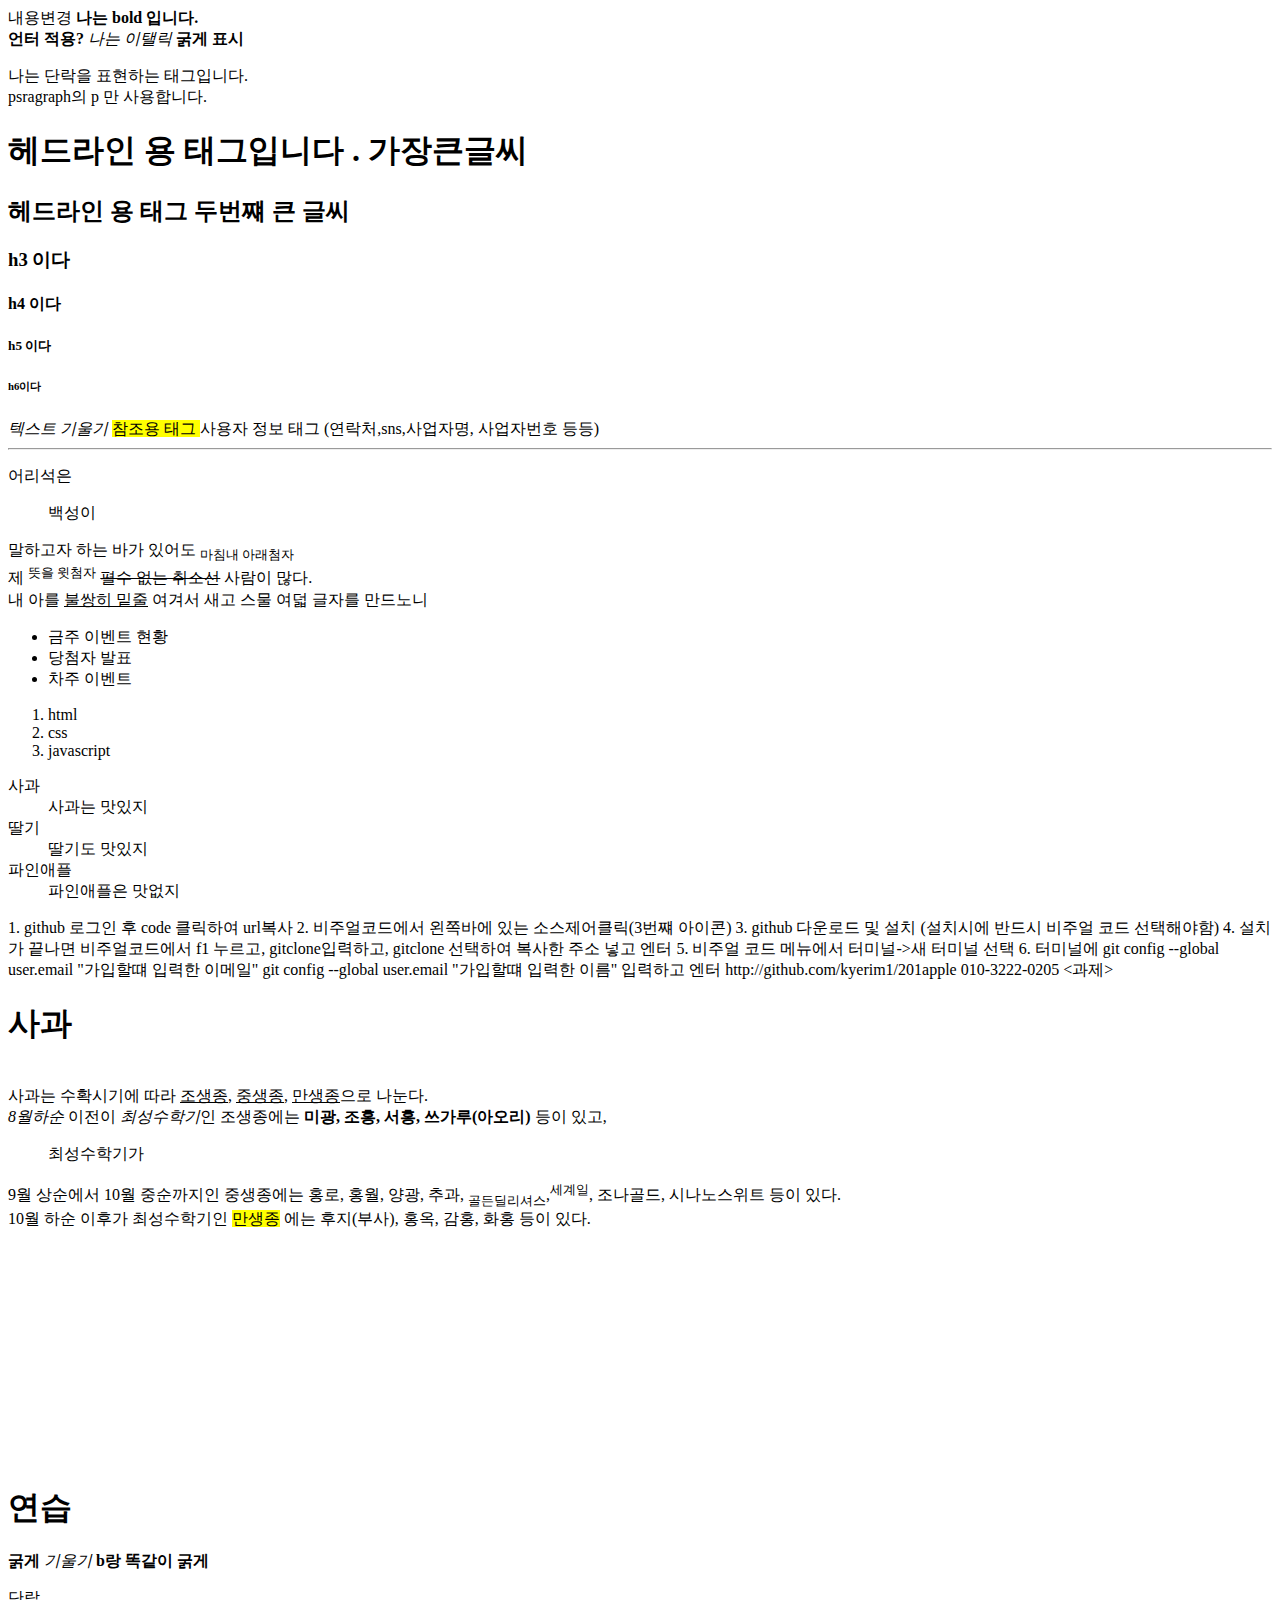
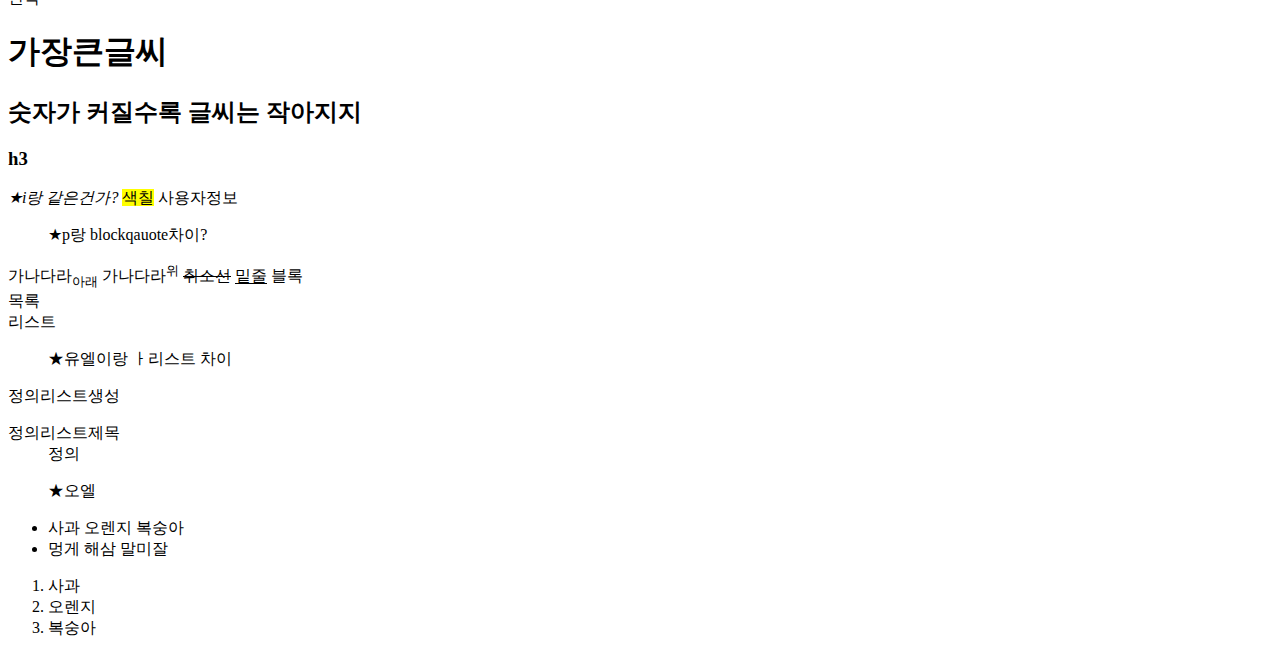
<file: 2023-11-01/index.html>
<!DOCTYPE html>
<html lang="en">
<head>
    <meta charset="UTF-8">
    <meta name="viewport" content="width=device-width, initial-scale=1.0">
    <title> 이선화 </title>
</head>
<body>
    <!-- 텍스트 관련 태그들 -->
내용변경

    <b>나는 bold 입니다. <br>
        언터 적용?    </b>
        <i> 나는 이탤릭 </i>
        <strong> 굵게 표시 </strong>
        <br>
        <p> 나는 단락을 표현하는 태그입니다. <br>
            psragraph의 p 만 사용합니다. 
        </p>
        <h1> 헤드라인 용 태그입니다 . 가장큰글씨</h1>
        <h2> 헤드라인 용 태그 두번쨰 큰 글씨</h2>
        <h3> h3 이다</h3>
        <h4> h4 이다</h4>
        <h5> h5 이다</h5>
        <h6> h6이다 </h6>

        <em> 텍스트 기울기 </em>
        <mark> 참조용 태그 </mark> 
        <adress> 사용자 정보 태그 (연락처,sns,사업자명, 사업자번호 등등)</adress>
        
        <hr></hr> 
    <p> 어리석은<blockquote> 백성이</blockquote> 말하고자 하는 바가 있어도 <sub>마침내 아래첨자</sub> <br>
    제 <sup>뜻을 윗첨자</sup> <s>펼수 없는 취소선</s> 사람이 많다. <br>
    내 아를 <u> 불쌍히 밑줄</u> 여겨서 새고 스물 여덟 글자를 만드노니</p>
<!--<h1> 태그 테스트</h1>-->
</body>
</html>

    <ul>
        <li>금주 이벤트 현황</li>
        <li>당첨자 발표</li>
        <li>차주 이벤트 </li>
    </ul>

    <ol>
        <li>html</li>
        <li>css</li>
        <li>javascript</li>
    </ol>

    <dl>
        <dt>사과</dt>
        <dd>사과는 맛있지</dd>
        <dt>딸기</dt>
        <dd>딸기도 맛있지</dd>
        <dt>파인애플</dt>
        <dd>파인애플은 맛없지</dd>
    </dl>
<!-- 주석 -->
<!-- html태그는 기본적으로 시작태그와 종료태그로 구성되어있다.
html 주석 - 메모, 설명, 코드보관

body안에서 사용하는 태그들은 크게 세가지 이다.
 1. 텍스트
 2.영역
 3. 데이터, 값
-->
    1. github 로그인 후 code 클릭하여 url복사 
    2. 비주얼코드에서 왼쪽바에 있는 소스제어클릭(3번쨰 아이콘)
    3. github 다운로드 및 설치
        (설치시에 반드시 비주얼 코드 선택해야함)
    4. 설치가 끝나면 비주얼코드에서 f1 누르고, gitclone입력하고, 
        gitclone 선택하여 복사한 주소 넣고 엔터
    5. 비주얼 코드 메뉴에서 터미널->새 터미널 선택
    6. 터미널에
        git config --global user.email "가입할떄 입력한 이메일"
        git config --global user.email "가입할떄 입력한 이름"
        입력하고 엔터
    http://github.com/kyerim1/201apple
    010-3222-0205
    <과제>

    <h1>사과</h1><br>
    사과는 수확시기에 따라 <u>조생종</u>, <u>중생종</u>, <u>만생종</u>으로 나눈다. <br>
    <i>8월하순</i> 이전이 <i>최성수학기</i>인 조생종에는 <b>미광, 조홍, 서홍, 쓰가루(아오리)</b> 등이 있고,
    <blockquote>최성수학기가</blockquote>
    9월 상순에서 10월 중순까지인 중생종에는 홍로, 홍월, 양광, 추과, <sub>골든딜리셔스</sub>,<sup>세계일</sup>, 조나골드, 시나노스위트 등이 있다. <br>
    10월 하순 이후가 최성수학기인 <mark>만생종</mark> 에는 후지(부사), 홍옥, 감홍, 화홍 등이 있다.

    <br><br><br><br><br><br><br><br><br><br><br><br><br><br>
<h1>연습</h1>

<b>굵게</b>
<i>기울기</i>
<strong>b랑 똑같이 굵게</strong>
<p>단락</p>
<h1>가장큰글씨</h1>
<h2>숫자가 커질수록 글씨는 작아지지</h2>
<h3>h3</h3>
<em>★i랑 같은건가?</em>
<mark>색칠</mark>
<adress>사용자정보</adress>
<blockquote>★p랑 blockqauote차이?</blockquote>
가나다라<sub>아래</sub>
가나다라<sup>위</sup>
<s>취소선</s>
<u>밑줄</u>
<blockqoute>블록</blockqoute>
<li>목록</li><li>리스트</li>
<ul>★유엘이랑 ㅏ리스트 차이</ul>
<dl>정의리스트생성</dl>
<dt>정의리스트제목</dt>
<dd>정의</dd>
<ol>★오엘</ol>
<ul> 
    <li> 사과 오렌지 복숭아</li>
    <li> 멍게 해삼 말미잘</li>
</ul>

<ol>
    <li>사과</li> 
    <li>오렌지</li>
    <li>복숭아</li>
</ol>
</file>
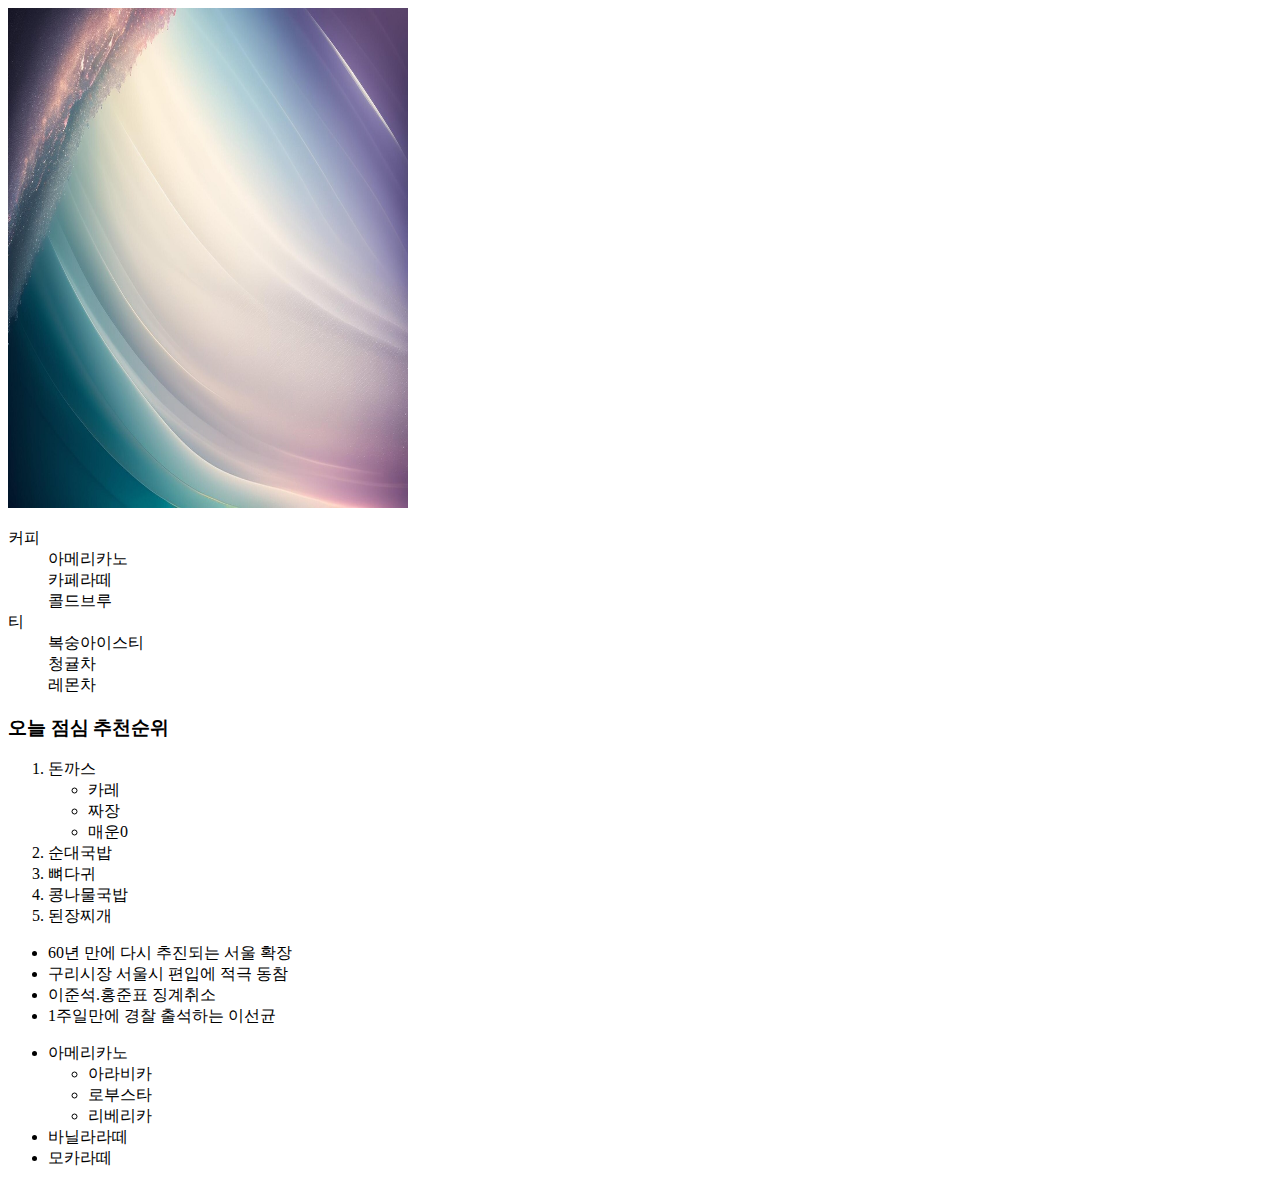
<file: 2023-11-02/index.html>
<!DOCTYPE html>
<html lang="en">
<head>
    <meta charset="UTF-8">
    <meta name="viewport" content="width=device-width, initial-scale=1.0">
    <title>공간태그</title>
</head>
<body>
    <!--  이미지 태그- img 태그에서 alt태지정은 웹 표준이다. -->
    <img src="./image.jpg" width="400" height="500" alt="고양이"> 
    <!-- 리스트 (목록)태그-->

    <dl> <!--dl태그는 용어 설명과 같은 것을 표현하고자할때 사용한다.-->
        <dt>커피</dt>
            <dd>아메리카노</dd>
            <dd>카페라떼</dd>
            <dd>콜드브루</dd>
        <dt>티</dt>
            <dd>복숭아이스티</dd>
            <dd>청귤차</dd>
            <dd>레몬차</dd>
    </dl>

    <h3>오늘 점심 추천순위</h3>

    <ol> 
        <li>돈까스
            <ul>
                <li>카레</li>
                <li>짜장</li>
                <li>매운0</li>
            </ul>
        </li>
        <li>순대국밥</li>
        <li>뼈다귀</li>
        <li>콩나물국밥</li>
        <li>된장찌개</li>
    </ol>


    <ul>
        <li>60년 만에 다시 추진되는 서울 확장</li>
        <li>구리시장 서울시 편입에 적극 동참</li>
        <li>이준석.홍준표 징계취소</li>
        <li>1주일만에 경찰 출석하는 이선균</li>
    </ul>
       
    <ul> 
        <li>아메리카노
            <ul>
                <li>아라비카</li>
                <li>로부스타</li>
                <li>리베리카</li>
            </ul>
        </li>
        <li>바닐라라떼</li>
        <li>모카라떼</li>
    </ul>
</body>
</html>
</file>
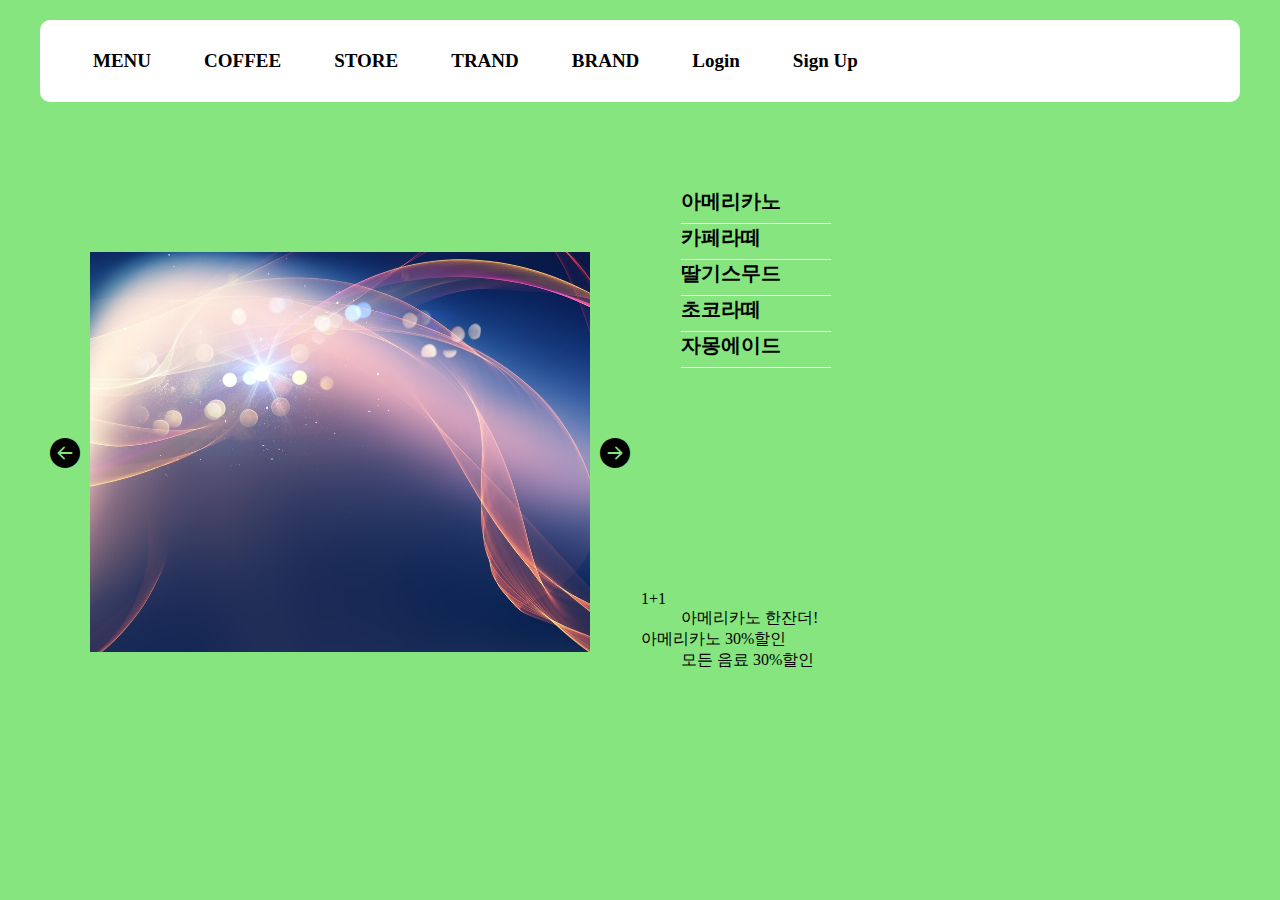
<file: 2023-11-03/index.html>
<!DOCTYPE html>
<html lang="en">

<head>
    <meta charset="UTF-8">
    <meta name="viewport" content="width=device-width, initial-scale=1.0">
    <title>레몬C</title>
    <link rel="stylesheet" href="https://cdn.jsdelivr.net/npm/bootstrap-icons@1.11.1/font/bootstrap-icons.css">
    <link rel="stylesheet" href="./static/css/default.css">

</head>

<body>
    <table id="wrap">
        <tr>
            <td id="header" colspan="2">
                <table class="menu">
                    <tr>
                        <td class="menuItem">MENU</td>
                        <td class="menuItem">COFFEE</td>
                        <td class="menuItem">STORE</td>
                        <td class="menuItem">TRAND</td>
                        <td class="menuItem">BRAND</td>
                        <td class="menuItem">Login</td>
                        <td class="menuItem">Sign Up</td>

                    </tr>
                </table>
            </td>
        </tr>
        <tr>
            <td id="slideWrap" rowspan="2">
                <table class="slide">
                    <tr>
                        <td class="leftMove">
                            <i class="bi bi-arrow-left-circle-fill"></i>
                        </td>
                        <td class="slideImage"><img
                                src="./static/images/abstract-texture-with-wavy-shapes_1048-5153.jpg" alt="메인이미지"></td>
                        <td class="rightMove">
                            <i class="bi bi-arrow-right-circle-fill"></i>
                        </td>
                    </tr>
                </table>
            </td>
            <td id="drinkWrap">
                <ul class="drinkMenu">
                    <li>아메리카노</li>
                    <li>카페라떼</li>
                    <li>딸기스무드</li>
                    <li>초코라떼</li>
                    <li>자몽에이드</li>
                </ul>
            </td>
        </tr>
        <tr>

            <td id="eventWrap">
                <dl>
                    <dt>1+1</dt>
                        <dd>
                            아메리카노 한잔더!
                        </dd>
                    <dt>아메리카노 30%할인</dt>
                        <dd>
                            모든 음료 30%할인
                        </dd>
                </dl>
            </td>
            
        </tr>
    </table>

</body>

</html>
</file>
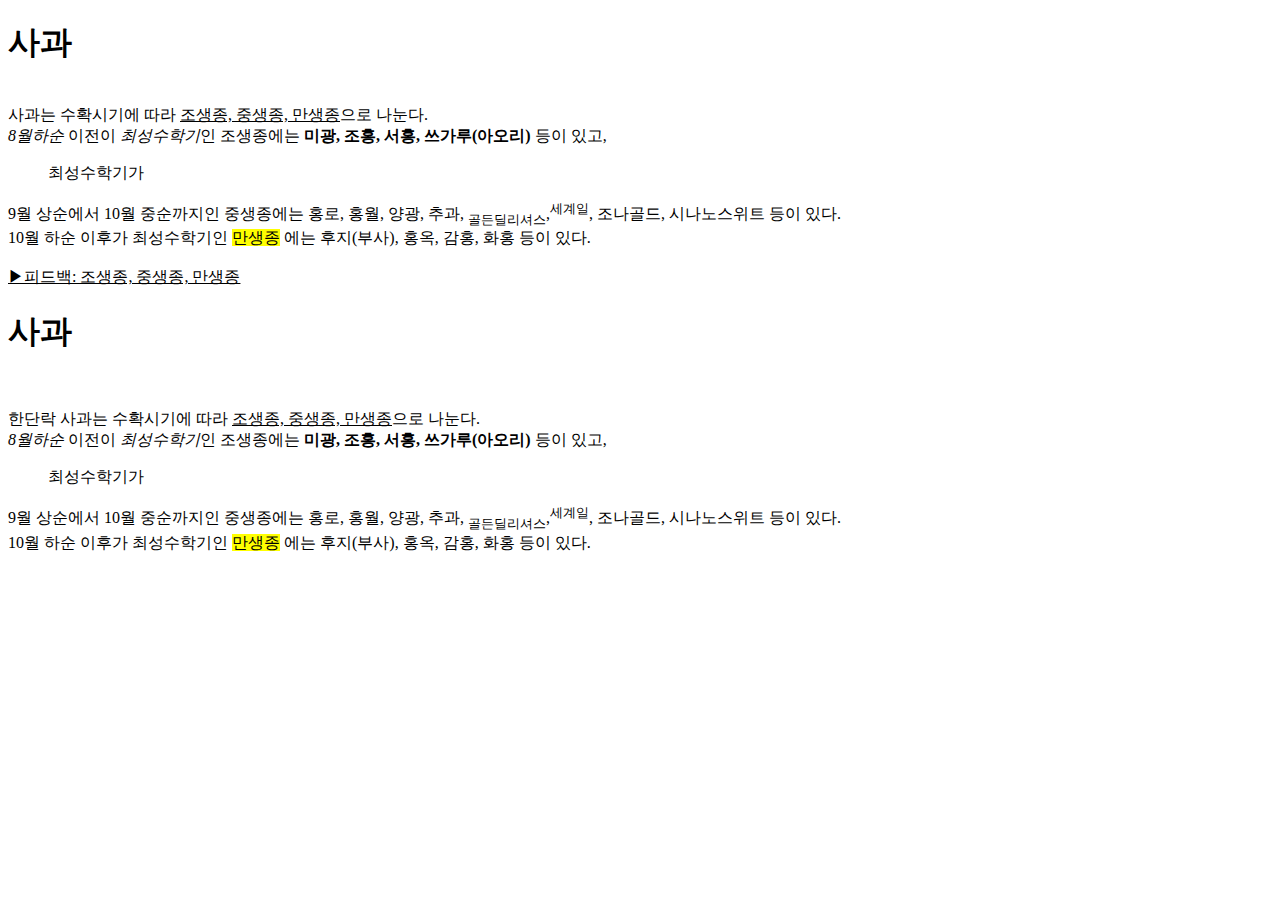
<file: 2023-11-01/과제.html>
<!DOCTYPE html>
<html lang="en">
<head>
    <meta charset="UTF-8">
    <meta name="viewport" content="width=device-width, initial-scale=1.0">
    <title>20231102과제</title>
</head>
<body>
    <h1>사과</h1><br>
    사과는 수확시기에 따라 <u>조생종, 중생종, 만생종</u>으로 나눈다. <br>
    <i>8월하순</i> 이전이 <i>최성수학기</i>인 조생종에는 <b>미광, 조홍, 서홍, 쓰가루(아오리)</b> 등이 있고,
    <blockquote>최성수학기가</blockquote>
    9월 상순에서 10월 중순까지인 중생종에는 홍로, 홍월, 양광, 추과, <sub>골든딜리셔스</sub>,<sup>세계일</sup>, 조나골드, 시나노스위트 등이 있다. <br>
    10월 하순 이후가 최성수학기인 <mark>만생종</mark> 에는 후지(부사), 홍옥, 감홍, 화홍 등이 있다.
</body>
</html> <br><br>
<u>▶피드백: 조생종, 중생종, 만생종</u>


<h1>사과</h1><br>
<p>한단락
    사과는 수확시기에 따라 <u>조생종, 중생종, 만생종</u>으로 나눈다. <br>
    <i>8월하순</i> 이전이 <i>최성수학기</i>인 조생종에는 <strong>미광, 조홍, 서홍, 쓰가루(아오리)</strong> 등이 있고,
    <blockquote>최성수학기가</blockquote>
    9월 상순에서 10월 중순까지인 중생종에는 홍로, 홍월, 양광, 추과, <sub>골든딜리셔스</sub>,<sup>세계일</sup>, 조나골드, 시나노스위트 등이 있다. <br>
    10월 하순 이후가 최성수학기인 <mark>만생종</mark> 에는 후지(부사), 홍옥, 감홍, 화홍 등이 있다.
</p>

</body>
</file>
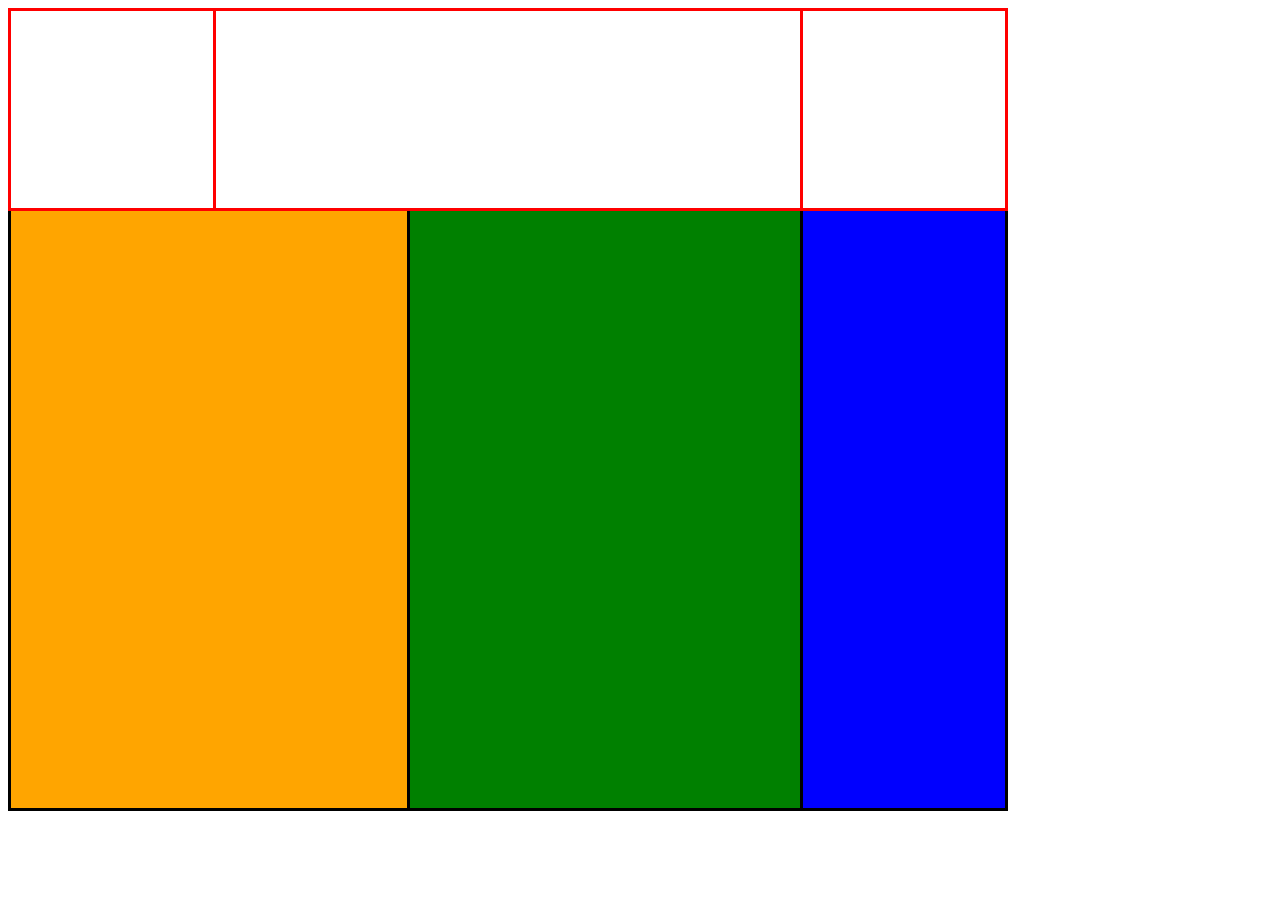
<file: 2023-11-02/1102과제.html>
<!DOCTYPE html>
<html lang="en">
<head>
    <meta charset="UTF-8">
    <meta name="viewport" content="width=device-width, initial-scale=1.0">
    <title>과제</title>
    <style>
        .first td{
            border: 3px solid red;
        }
        .second td{
            border: 3px solid black;

        }
        .under1 {
            background: orange;

        }
        .under2 {
            background: green;

        }
        .under3{
            background: blue;
        }

        .first{
            height: 200px;
        }
        .second{
            height:600px;
        }

        .up1{
            width: 200px;            
        }
        .up2{
            width: 600px;
        }
        .up3{
            width:200px;
                
            }
        table{
            width: 1000px;
            height: 800px;
        }
        
        .under1{
            width: 400px;
        }
        .under2{
            width:400px;
        }
        .under3{
            width:200px;
        }
        table{
            border-collapse:collapse; 
        }
        





    </style>
</head>


<body>
    <table class="big">
        <tr class="first">
            <td class="up1"></td>
            <td class="up2" colspan="3"></td>
            
            
            <td class="up3"></td>
        </tr>
        <tr class="second">
            <td class="under1" colspan="2"></td>
            
            <td class="under2" colspan="2"></td>
            
            <td class="under3"></td>
        </tr>


    </table>
    
</body>
</html>
</file>
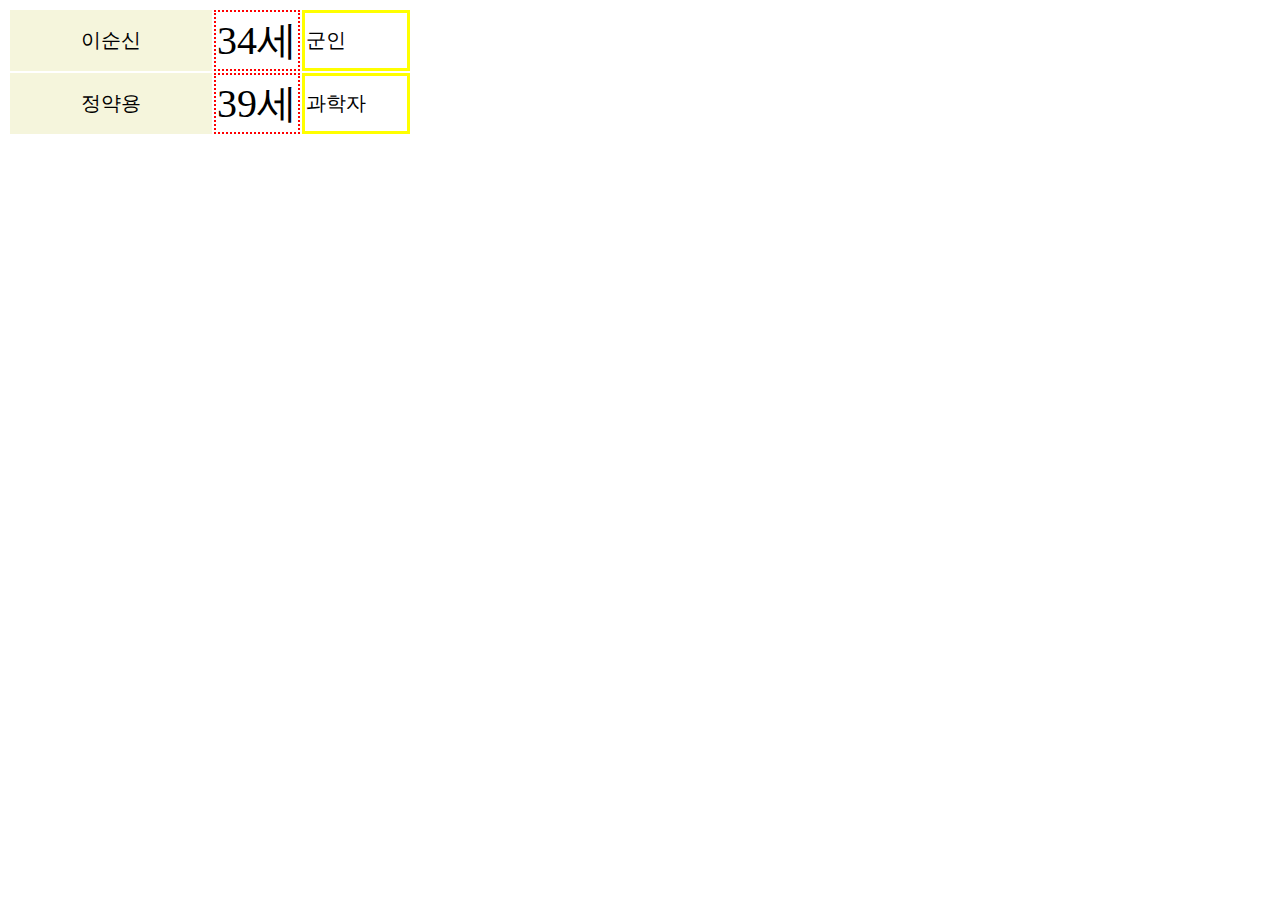
<file: 2023-11-02/preeee.html>
<!DOCTYPE html>
<html lang="en">
<head>
    <meta charset="UTF-8">
    <meta name="viewport" content="width=device-width, initial-scale=1.0">
    <title>연습장</title>

    <style>
        .info{
            font-size:20px;
        }
        .name{
            width: 200px;
            height: 50px;
            text-align: center;
            /*border:2px solid black ; */
            background-color:beige
        }
        .age{
            border:2px dotted red;
            font-size: 40px;
        }

        .info .job{
            border: 3px solid yellow;
        }
        .job{
            border:2px solid blue ;
            width: 100px;
        }
        .info{
            font-size: 20px;
            
        }

        .name:hover{
            font-size:30px ;
            color:aliceblue;
            background-color: black;
        }



    </style>
</head>
<body>
    <table class="info">
        <tr>
            <td class="name">이순신</td>
            <td class="age">34세</td>
            <td class="job">군인</td>
        </tr>
        <tr>
            <td class="name">정약용</td>
            <td class="age">39세</td>
            <td class="job">과학자</td>
        </tr>


    </table>
    


</body>
</html>
</file>
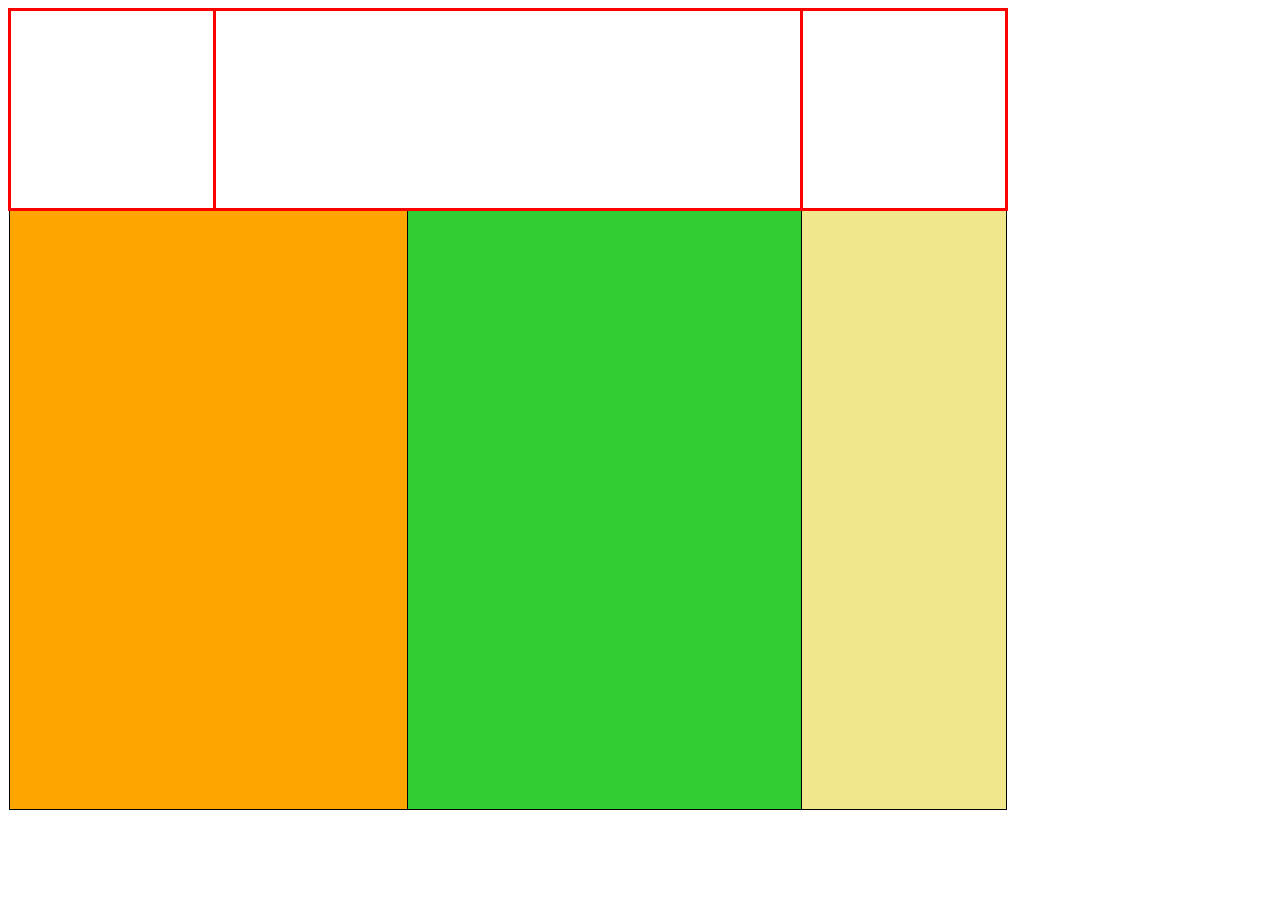
<file: 2023-11-02/preeeeteacher.html>
<!DOCTYPE html>
<html lang="en">
<head>
    <meta charset="UTF-8">
    <meta name="viewport" content="width=<device-width>, initial-scale=1.0">
    <title>과제피드백</title>

    <style>

        /* .은 클래스를 의미한다. html 태그에 부여한 class명이 A라면 .A{}로 작성해야 한다.
        여려개의 클래스를 한번에 선택하여 스타일을 적용하려면 
        클래스명 사이사이에 , 를 넣어서 표현한다.
        */
        .topLeft , .topRight, .side{ /*topleft,topright,side 클래스들을 모두 선택*/
            width:200px;
        }
        .left, .right{ width:400px;} /*left.right 클래스들을 모두선택하여 너비젹용 */
        .topMiddle{ width:600px;}
        .top td { /* 클래스명이 top 인tr 밑에 있는 모든td들 선택하여 스타일 적용*/
            border:3px solid red;        
        }
        .content td{ /*클래스명이 content인 tr밑에 있는 모든Td 를 선택하여 스타일 적용 */
            border:1px solid #000000;
        }
        .top{
            height:200px;
        }
        .content{ 
            height:600px;
        }
        .left{ background-color:orange;}
        .right{background: limegreen ;}
        .side{ background-color: khaki;}   
        
        .box{
            border-collapse: collapse;
            width:1000px;
            height: 800px;
        }



    </style>
</head>
<body>
    <table class="box">
        <tr class="top">
            <td class="topLeft"></td>          <!--가로5세로2-->
            <td class="topMiddle" colspan="3"></td>
            
                       
            <td class="topRight"></td>
        </tr>
        <tr class="content">
            <td class="left" colspan="2"></td>
            
            <td class="right" colspan="2"></td>
            
            <td class="side"></td>
        </tr>
    </table>
    
</body>
</html>
</file>
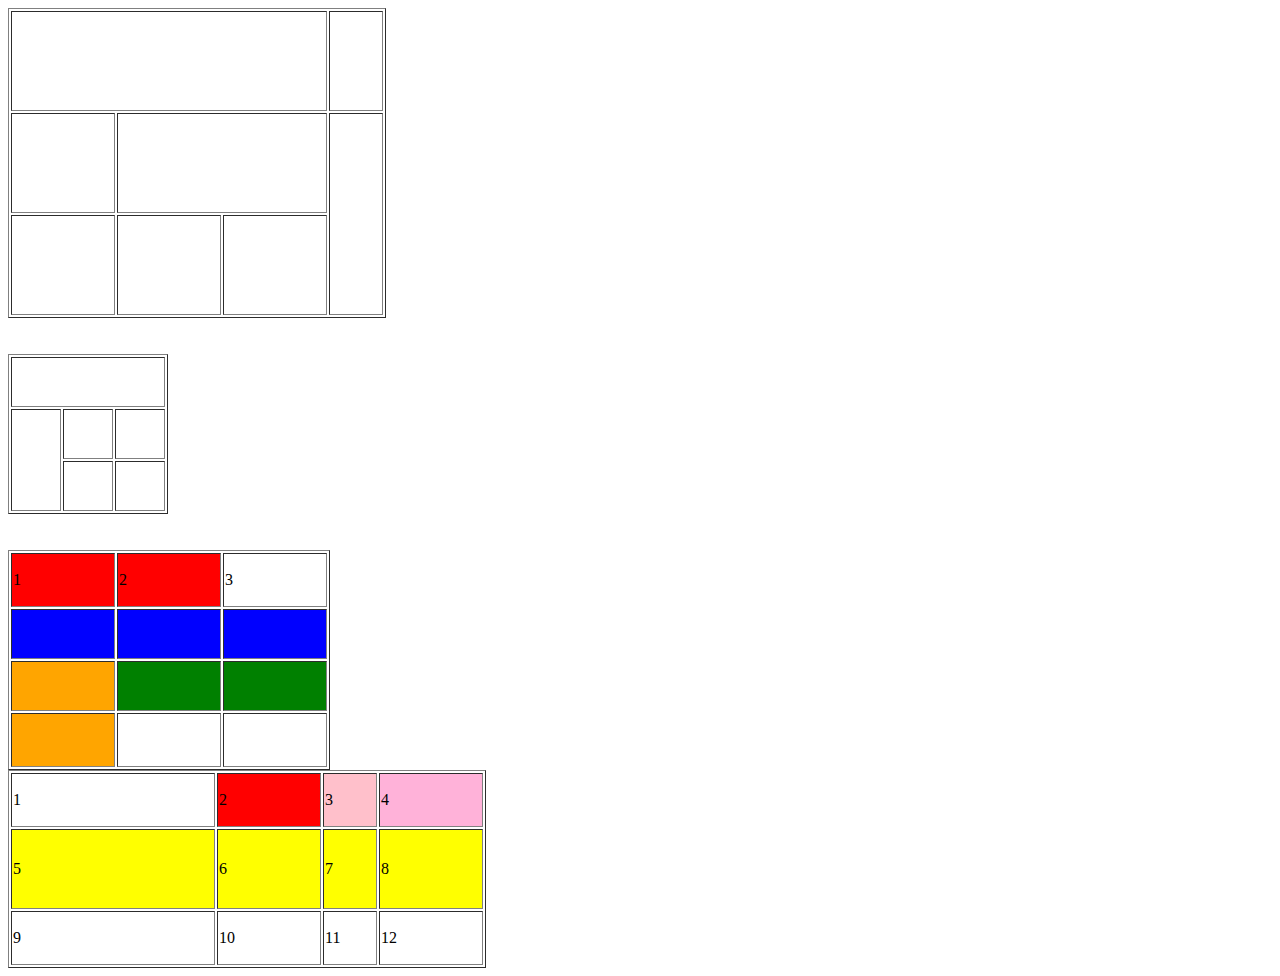
<file: 2023-11-02/table.html>
<!--table html-->
<!DOCTYPE html>
<html lang="en">
<head>
    <meta charset="UTF-8">
    <meta name="viewport" content="width=device-width, initial-scale=1.0">
    <title>테이블 태그</title>
</head>
<body>
    <table border="1">
        <tr height="100">
            <td width="300" colspan="3"></td>
            
            
            <td width="50"></td>
        </tr>
        <tr height="100">
            <td width="100"></td>
            <td width="100" colspan="2"></td>
            
            <td width="50" rowspan="2"></td>
        </tr>
        <tr height="100">
            <td width="100"></td>
            <td width="100"></td>
            <td width="100"></td>
            
        </tr>

    </table>

    <br><br>
    
    <table border="1">
        <tr height="50">
            <td width="150" colspan="3"></td>
            
          
        </tr>
        <tr height="50">
            <td rowspan="2"></td>
            <td></td>
            <td></td>
        </tr>
        <tr height="50">
            
            <td></td>
            <td></td>
        </tr>

    </table>

    <br><br>

    <table border="1"> 
        <tr height="50">
            <td width="100" height="50" bgcolor="red">1</td>
            <td width="100" bgcolor="red">2</td>
            <td width="100">3</td>    
        </tr>
        <tr height="50" bgcolor="blue">
            <td align="center"></td>
            <td align="right"></td>
            <td></td>
        </tr>
        <tr height="50">
            <td bgcolor="orange"></td>
            <td bgcolor="green"></td>
            <td bgcolor="green"></td>
        </tr>
        <tr height="50">
            <td width="100" height="50" bgcolor="orange"></td>
            <td></td>
            <td></td>
        </tr>
    </table>


    <!-- 
        테이블에서 각 칸의 너비와 높이를 쉽게 지정하는 방법
        너비는 첫번째줄의 td들에게 주며 다른 줄에도 적용된다.
        높이는 모든줄의 첫번째td에게 주면 뒤에 있는 칸에도 적용된다.
    -->
    
    <table border="1">
        <tr>
            <td width="200" height="50">1</td>
            <td width="100" bgcolor="red">2</td>
            <td width="50"  bgcolor="pink">3</td>
            <td width="100" bgcolor="#FFB2D9">4</td>
        </tr>
        <tr bgcolor="yellow" height="80">
            <td height="50">5</td>
            <td>6</td>
            <td>7</td>
            <td>8</td>
        </tr>
        <tr>
            <td height="50">9</td>
            <td>10</td>
            <td>11</td>
            <td>12</td>
        </tr>
    </table>


</body>
</html>
</file>
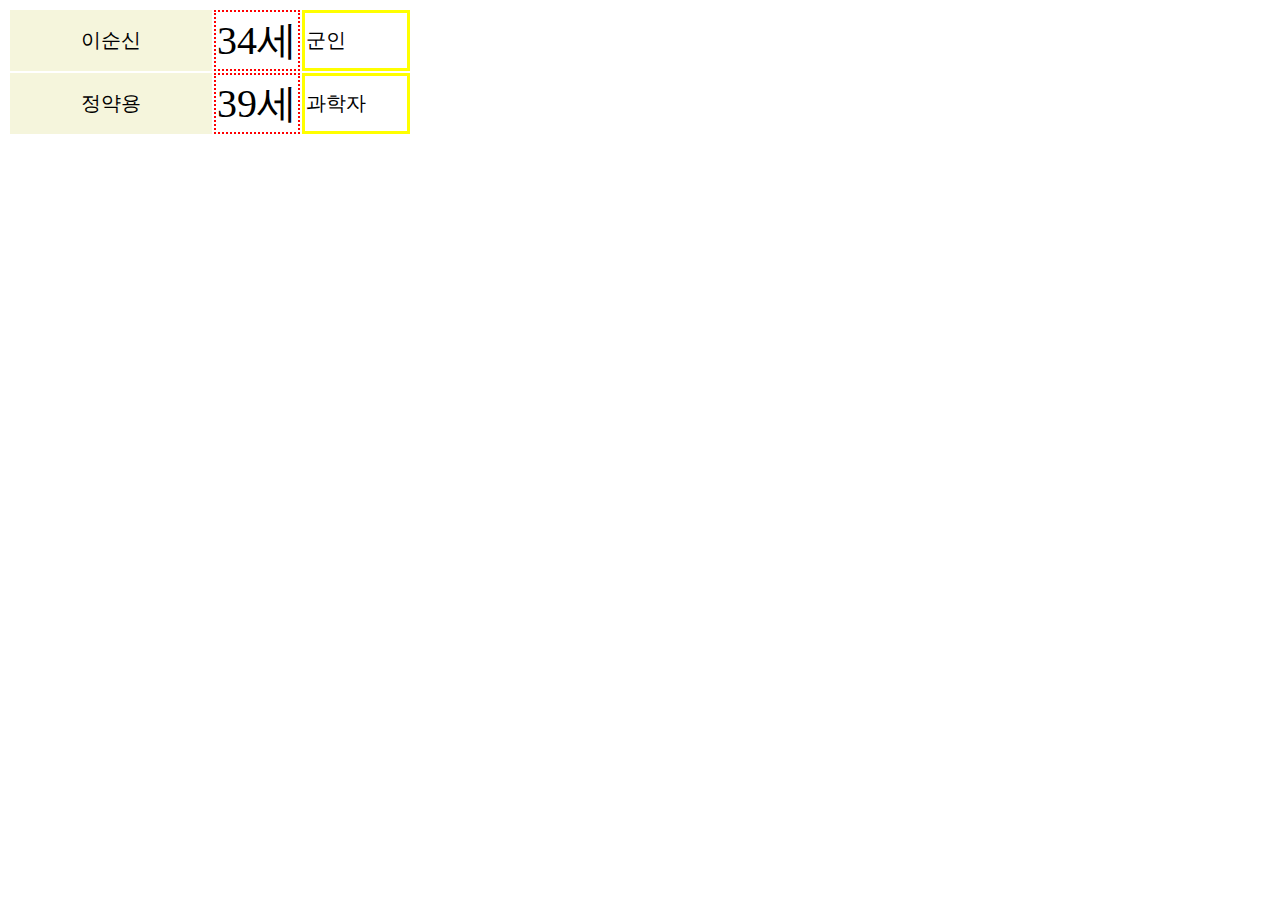
<file: 2023-11-02/table2.html>
<!-- table2.html-->
<!DOCTYPE html>
<html lang="en">
<head>
    <meta charset="UTF-8">
    <meta name="viewport" content="width=device-width, initial-scale=1.0">
    <title>테이블과 css </title>
    <link rel="shortcut icon" href="./123-logo.ico">

    <!-- css 를 사용하려면 head태그안에 style태그를 만들어서 내부에 작성해야 한다-->
    <style>
        /* @import url('https://fonts.googleapis.com/css2?family=Gasoek+One&family=Hi+Melody&family=Nanum+Brush+Script&family=Nanum+Pen+Script&display=swap');
     
        table{
            border-collapse: collapse;
        }
        td{
            border:1px solid black; 
            width:00px;
            height:50px;
            background-color:rgb(180, 52, 95) ;
            text-align:center;
            font-size:25px; 글씨 크기변경 ,style주석
            color: rgb(206, 241, 98); 글씨 색
            font-weight: 900; 글씨굵기
            font-family:"Nanum Pen Script" 글꼴 변경
            vertical-align: top; 수직정렬
            
        } */

        /*클래스명 -> .은 클래스를 의미한다. */
        .name{
            width:200px;
            background-color:beige;
            height: 50px;
            text-align: center;       
        }
        .age{
            border:2px dotted red;
            font-size:40px;
        }

        .info .job{
            border:3px solid yellow
        }
        .job{
            border:1px solid blue;
            width:100px;
        }
        .info{
            font-size:20px;
        }
       
        .name:hover{
            font-size:30px;
            color:blue;
            background-color: aquamarine;

        }
    </style>

</head>
<body>

    <table class="info">
        <tr>
            <td class="name">이순신</td>
            <td class="age">34세</td>
            <td class="job">군인</td>
        </tr>
        <tr>
            <td class="name">정약용</td>
            <td class="age">39세</td>
            <td class="job">과학자</td>
        </tr>
    </table>
    
</body>
</html>

<!-- 

    http://www.squarespace.com/logo
-->
</file>
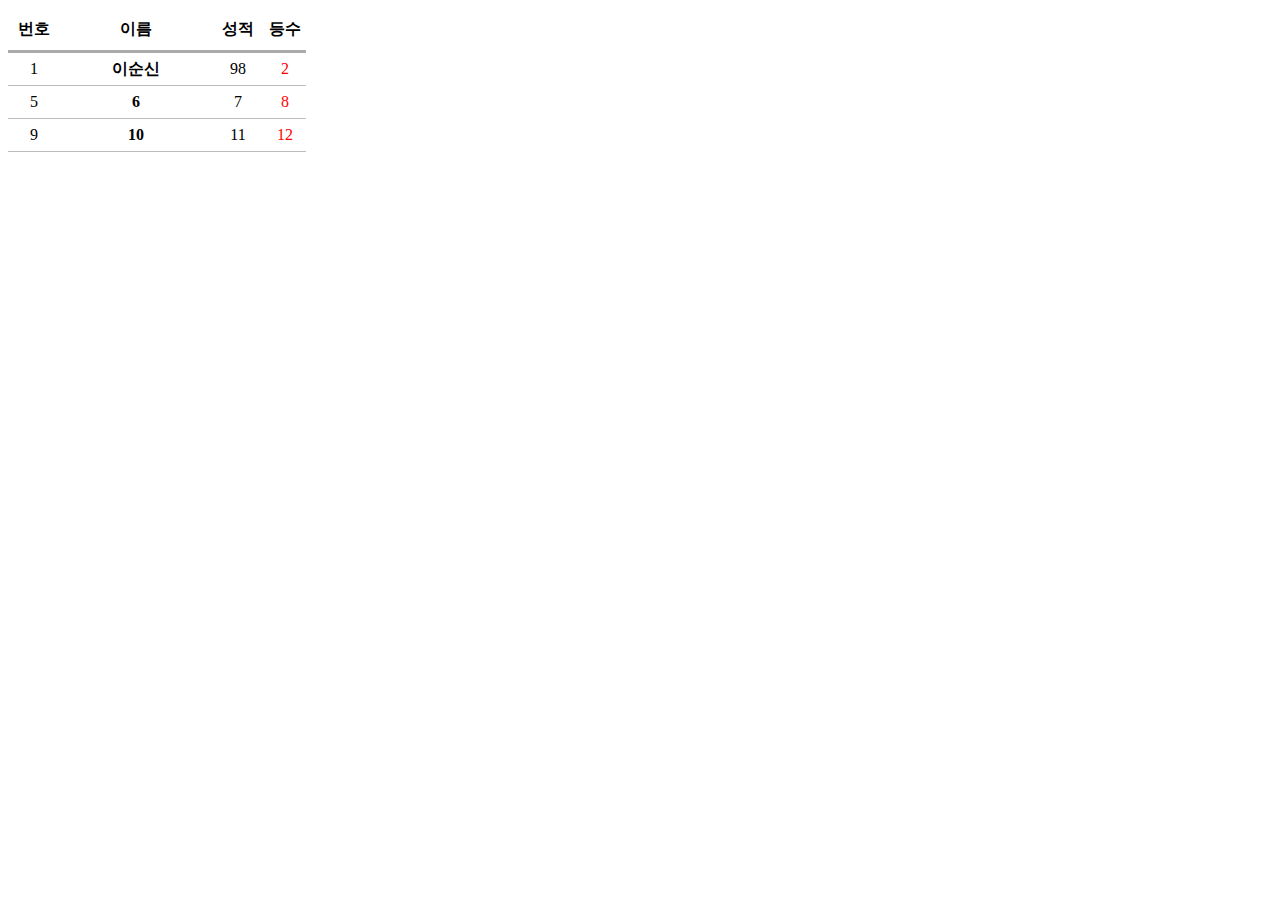
<file: 2023-11-03/table3.html>
<!DOCTYPE html>
<html lang="en">
<head>
    <meta charset="UTF-8">
    <meta name="viewport" content="width=device-width, initial-scale=1.0">
    <title>Document</title>

    <link rel="stylesheet" href="./static/css/table3.css" >
    <!--href연결할 파일의 경로 ./ -선택 -선택-->
</head>
<body>
    
    <table class="box">
        <tr>
            <th class="num">번호</th>
            <th class="name">이름</th>
            <th class="score">성적</th>
            <th class="rank">등수</th>
        </tr>
        <tr>
            <td class="numTd">1</td>
            <td class="nameTd">이순신</td>
            <td class="scoreTd">98</td>
            <td class="rankTd">2</td>
        </tr>
        <tr>
            <td class="numTd">5</td>
            <td class="nameTd">6</td>
            <td class="scoreTd">7</td>
            <td class="rankTd">8</td>
        </tr>
        <tr>
            <td class="numTd">9</td>
            <td class="nameTd">10</td>
            <td class="scoreTd">11</td>
            <td class="rankTd">12</td>
        </tr>


    </table>
</body>
</html>
</file>
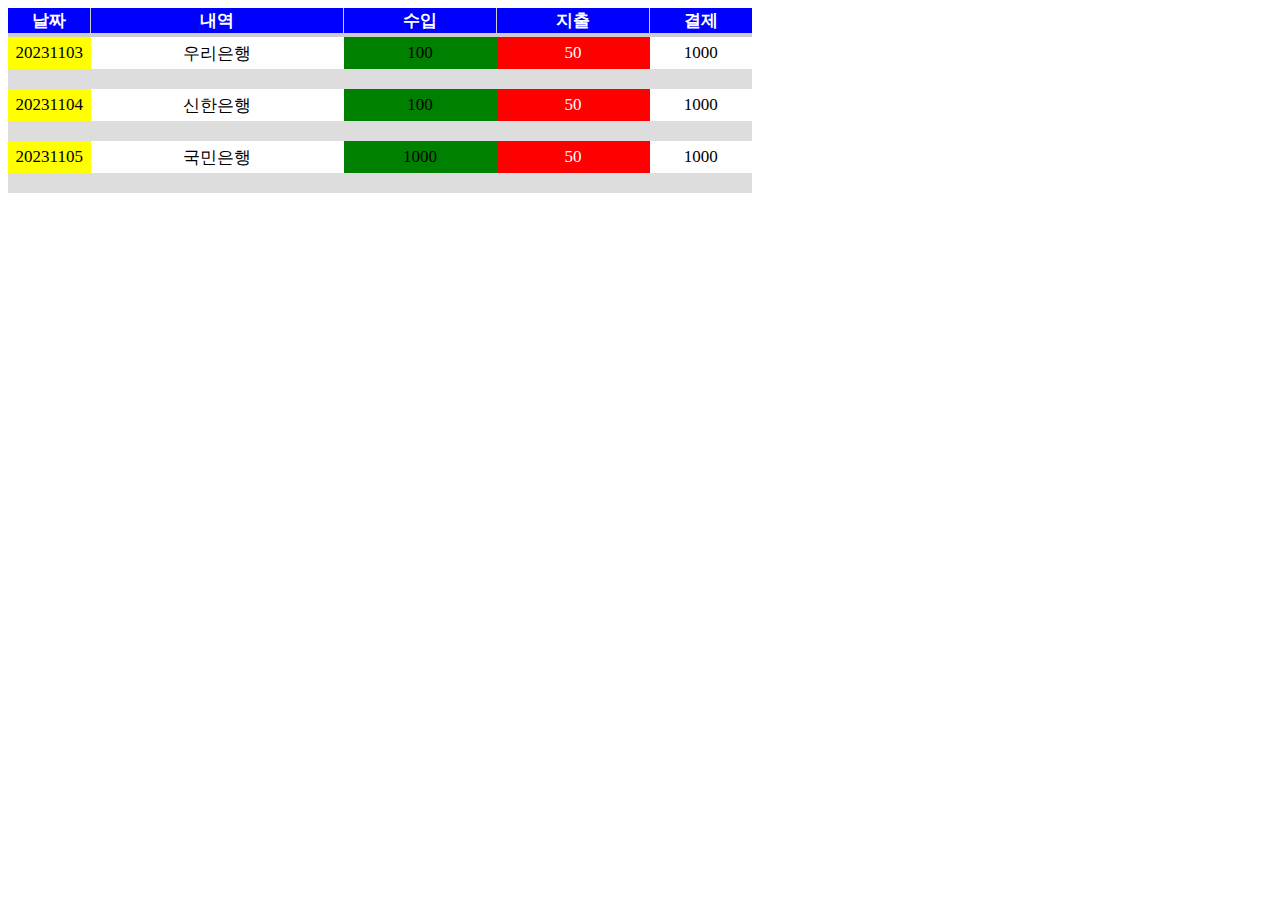
<file: 2023-11-03/table4.html>
<!--table4.html-->
<!DOCTYPE html>
<html lang="en">
<head>
    <meta charset="UTF-8">
    <meta name="viewport" content="width=device-width, initial-scale=1.0">
    <title>Document</title>

    <link rel="stylesheet" href="./static/css/table4.css">

</head>
<body>
    
    <table class="house">
        <tr>
            <th class="date">날짜</th>
            <th class="detail">내역</th>
            <th class="income">수입</th>
            <th class="expense">지출</th>
            <th class="payment">결제</th>
        </tr>
        <tr>
            <td class="dateCell">20231103</td>
            <td class="detailCell">우리은행</td>
            <td class="incomeCell">100</td>
            <td class="expenseCell">50</td>
            <td class="paymentCell">1000</td>
        </tr>
        <tr>
            <td class="dateCell">20231104</td>
            <td class="detailCell">신한은행</td>
            <td class="incomeCell">100</td>
            <td class="expenseCell">50</td>
            <td class=" paymentCell">1000</td>
        </tr>
        <tr>
            <td class="dateCell">20231105</td>
            <td class="detailCell">국민은행</td>
            <td class="incomeCell">1000</td>
            <td class="expenseCell">50</td>
            <td class="paymentCell">1000</td>
        </tr>
    </table>


    
</body>
</html>
</file>
<file: 2023-11-03/static/css/default.css>
body{
    background-color:#86E57F;
    margin:0;
}
#wrap{
    width:1200px;
    border-collapse: collapse;
    margin:20px auto;       /*margin 은 다른 부분이랑 거리 벌어짐 여백 바깥 부분
     padding 스스로 커짐 다른 태그랑 거리가 되는건 아님 은 안쪽 명칭 */
     }
#wrap tr td {
    /*border: 1px solid #000;*/
    /*border-radius: 10px; 테두리 둥글게 적용으로 100프로 하면 동그라미됨*/
}

#header{
    border-radius: 10px;
    height:80px;
    width: 100%; /*부모가 가진 크기중 비율*/
    background-color: #fff;
    font-weight: 800; /*폰트굵기*/
    font-size:19px; /*폰트크기*/
}
#slideWrap{
    width: 600px; /*50프로로 표현해도됨*/
    height: 700px;
}

#drinkWrap{
    width: 600px;
    height:350px;
}
.menuItem{
    /*width:100px;*/
    padding-left:50px; 
}

.slide{ width:100%;} /*부모태그인 #slidewrap과 너비가 같아진다*/
.leftMove, .rightMove{
    width:50ox;
    font-size:30px;
    text-align: center;
    color:#000;
}

.leftMove i:hover , .rightMove i:hover{
    cursor: pointer ; /*화살표에 마우스 커서 올렸을때 마우스커서 바뀜 */
}


.slideImage{
    width:500px;
}
.slideImage img{width:100%;}

.drinkMenu{
    list-style:none; /*리스트 기호 사라짐*/
    font-size:20px;
    font-weight:800;
}

.drinkMenu li{
    height:35px;
    border-bottom:1px solid #fff;
    width : 150px;
    cursor:pointer;
    
}


#eventWrap{ 
    height:350px;
}
</file>
<file: 2023-11-03/static/css/table3.css>
/* table3.css*/
/*
    카멜케이스, 스네이크케이스 정해져있는건 아니지만 암묵적으로 개발자끼리 통일함
    카멜표기법- myPageInfo 대소문자섞임
    스네이크표기법- my_page_info 길게 늘어뜨림    
    파스칼표기법-MyPageInfo 첫번째 문자부터 대문자로 시작 카멜이랑 비슷함
    헝가리안표기법- class_numTd
      g_val, s_val, c_val
    
*/
.box{
    border-collapse: collapse; /*td간격제거*/ 
}
.box tr th{
    border-bottom:3px solid #aaa;
}
.num{
    width:50px;
    height:40px;
}
.name{
    width:150px;
}
.score{
    width:50px;

}
.rank{
    width:40px;
}
.box tr td{
    text-align:center;
    height: 30px;
    border-bottom: 1px solid #bbb;
}

.nameTd{
    font-weight: 800; /*글씨굵기*/
}

.nameTd:hover {
    background-color: cadetblue ;
    color: #fff ; /*글씨색*/

}
.rankTd{
    color: red;
}
</file>
<file: 2023-11-03/static/css/table4.css>
.house{
    border-collapse: collapse; /*테두리간격 사라짐*/
    font-size:17px;
}
.house tr th {
    background-color: blue; /*background: 색깔; , rgb(51,49,138) 가능 */
    border-bottom: 4px solid #ccc; /*아랫줄 선 설정*/
    color: white; /* #fff 같음 */
    }

.dateCell{
    background-color: yellow;
    color: black;
    text-align: center;
}
.incomeCell{
    background-color: green;
    color: black;
    text-align:center;
}
.expenseCell{
    background: red;
    color:white;
    text-align: center;
    width: 150px;
}
.paymentCell{
    color:black;
    text-align: center;
}
.detail{
    width: 250px;
}
.date{
    width: 80px;
    text-align: center;
}
.income{
    width:150px;
    text-align:center;
}
.expense{ width:150px;
}
.payment{
    width: 100px;   
    text-align:center;
}
.detailCell:hover{
    background-color: gray;
}

.detail, .expense /*내역 지출 양쪽 선 적용*/{
    border-left: 1px solid #ccc;
    border-right: 1px solid #ccc; /*가운데 선 적용*/
}

.house tr td {
    border-bottom: 20px solid #ddd;
    height: 30px;
    text-align: center;
}

.dateCell, .incomeCell, .expenseCell, .paymentCell {
    text-align: center;
}
</file>
